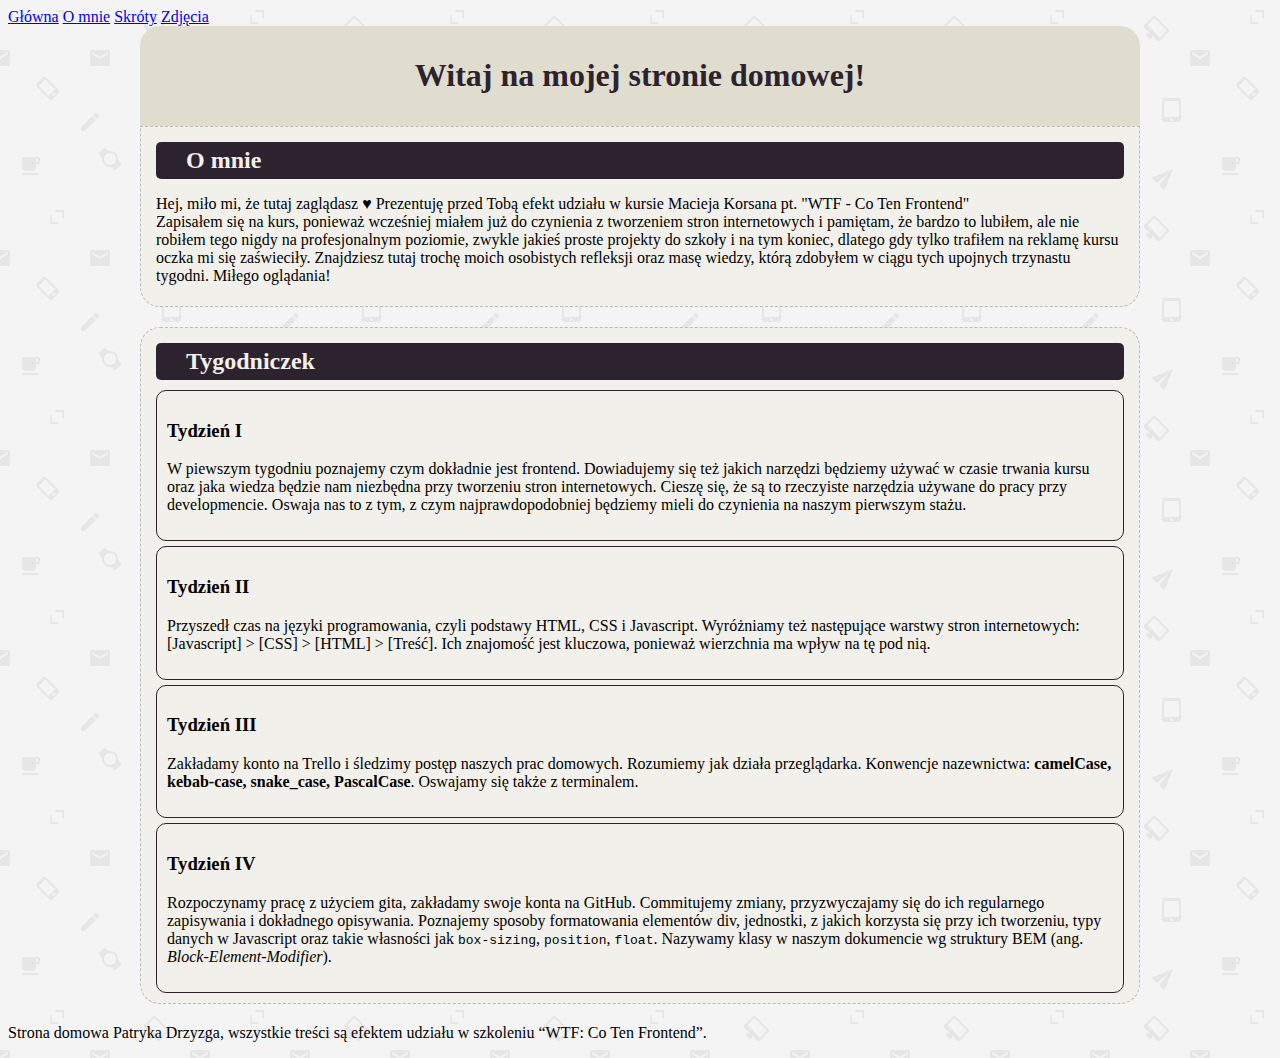
<file: index.html>
<!DOCTYPE html>
<html lang="pl">
  <head>
    <meta charset="UTF-8" />
    <meta name="viewport" content="width=device-width, initial-scale=1.0" />
    <title>Home - Patryk</title>
    <link href="src\style.css" rel="stylesheet" type="text/css" />
  </head>

  <body class="body">
    <header>
      <nav class="navigation">
        <a href="index.html" class="navigation__link navigation__option--home"
          >Główna</a
        >
        <a href="about.html" class="navigation__link">O mnie</a>
        <a href="shortcuts.html" class="navigation__link">Skróty</a>
        <a href="pics.html" class="navigation__link">Zdjęcia</a>
      </nav>
    </header>

    <main class="main">
      <header class="hero-header">
        <h1 class="hero-header__text hero-header__text--js">Patryk Drzyzga - Strona domowa</h1>
      </header>

      <section class="section section__about">
        <h2 class="section__header">O mnie</h2>
        <p class="section__paragraph">
          Hej, miło mi, że tutaj zaglądasz ♥ Prezentuję przed Tobą efekt udziału
          w kursie Macieja Korsana pt. "WTF - Co Ten Frontend"<br />
          Zapisałem się na kurs, ponieważ wcześniej miałem już do czynienia z
          tworzeniem stron internetowych i pamiętam, że bardzo to lubiłem, ale
          nie robiłem tego nigdy na profesjonalnym poziomie, zwykle jakieś
          proste projekty do szkoły i na tym koniec, dlatego gdy tylko trafiłem
          na reklamę kursu oczka mi się zaświeciły. Znajdziesz tutaj trochę
          moich osobistych refleksji oraz masę wiedzy, którą zdobyłem w ciągu
          tych upojnych trzynastu tygodni. Miłego oglądania!
        </p>
      </section>

      <section class="section">
        <h2 class="section__header">Tygodniczek</h2>
        <article class="article">
          <h3 class="article__header">Tydzień I</h3>
          <p class="article__paragraph">
            W piewszym tygodniu poznajemy czym dokładnie jest frontend.
            Dowiadujemy się też jakich narzędzi będziemy używać w czasie trwania
            kursu oraz jaka wiedza będzie nam niezbędna przy tworzeniu stron
            internetowych. Cieszę się, że są to rzeczyiste narzędzia używane do
            pracy przy developmencie. Oswaja nas to z tym, z czym
            najprawdopodobniej będziemy mieli do czynienia na naszym pierwszym
            stażu.
          </p>
        </article>

        <article class="article">
          <h3 class="article__header">Tydzień II</h3>
          <p class="article__paragraph">
            Przyszedł czas na języki programowania, czyli podstawy HTML, CSS i
            Javascript. Wyróżniamy też następujące warstwy stron internetowych:
            [Javascript] > [CSS] > [HTML] > [Treść]. Ich znajomość jest
            kluczowa, ponieważ wierzchnia ma wpływ na tę pod nią.
          </p>
        </article>

        <article class="article">
          <h3 class="article__header">Tydzień III</h3>
          <p class="article__paragraph">
            Zakładamy konto na Trello i śledzimy postęp naszych prac domowych.
            Rozumiemy jak działa przeglądarka. Konwencje nazewnictwa:
            <b>camelCase, kebab-case, snake_case, PascalCase</b>. Oswajamy się
            także z terminalem.
          </p>
        </article>

        <article class="article">
          <h3 class="article__header">Tydzień IV</h3>
          <p class="article__paragraph">
            Rozpoczynamy pracę z użyciem gita, zakładamy swoje konta na GitHub.
            Commitujemy zmiany, przyzwyczajamy się do ich regularnego
            zapisywania i dokładnego opisywania. Poznajemy sposoby formatowania
            elementów div, jednostki, z jakich korzysta się przy
            ich tworzeniu, typy danych w Javascript oraz takie własności jak
            <code>box-sizing</code>, <code>position</code>, <code>float</code>.
            Nazywamy klasy w naszym dokumencie wg struktury BEM (ang.
            <em>Block-Element-Modifier</em>).
          </p>
        </article>
      </section>
    </main>

    <footer class="footer">
      <p class="footer__paragraph">
        Strona domowa Patryka Drzyzga, wszystkie treści są efektem udziału w
        szkoleniu “WTF: Co Ten Frontend”.
      </p>
    </footer>

    <script src="src\main.js"></script>
  </body>
</html>
</file>
